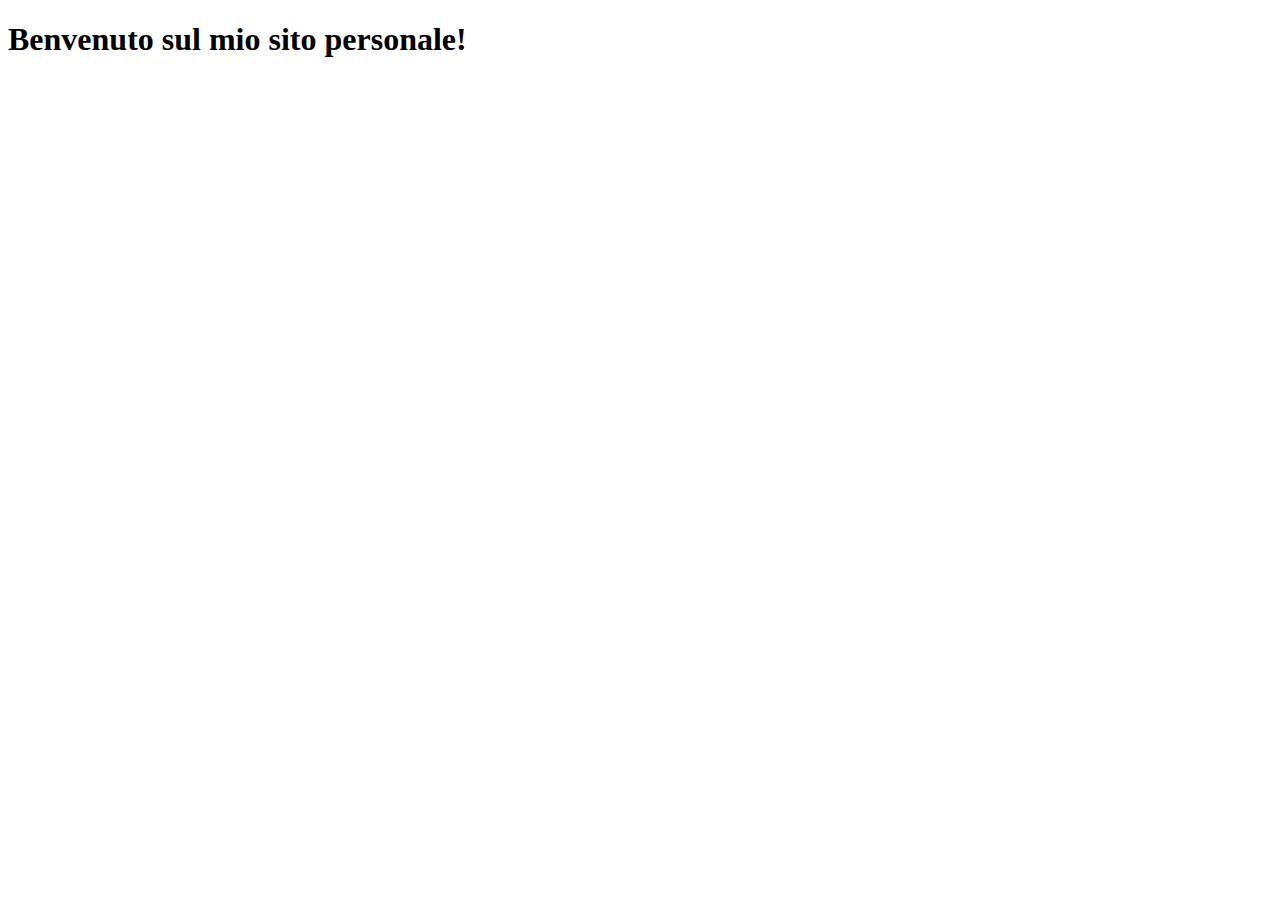
<file: index.html>
<!DOCTYPE html>
<html lang="it">
<head>
  <meta charset="UTF-8">
  <meta name="description" content="Personal website hosted with GitHub Pages">
  <meta name="viewport" content="width=device-width, initial-scale=1.0">
  <title>federicsp</title>
</head>
<body>
  <h1>Benvenuto sul mio sito personale!</h1>
</body>
</html>
</file>
